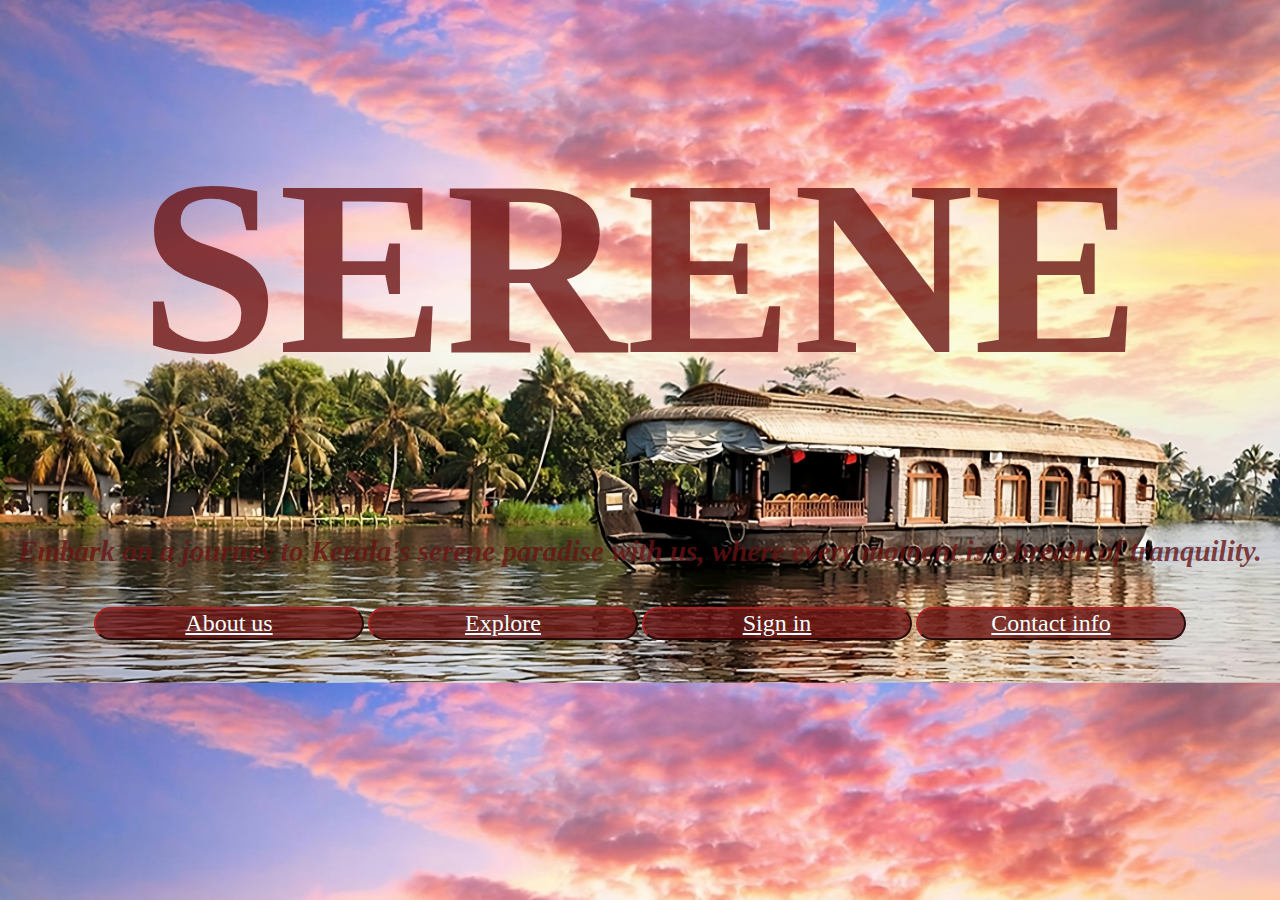
<file: index.html>
<!DOCTYPE html>
<html lang="en">
<head>
    <meta charset="UTF-8">
    <meta name="viewport" content="width=device-width, initial-scale=1.0">
    <title>Document</title>
    <link href="https://cdn.jsdelivr.net/npm/bootstrap@5.3.2/dist/css/bootstrap.min.css" rel="stylesheet" integrity="sha384-T3c6CoIi6uLrA9TneNEoa7RxnatzjcDSCmG1MXxSR1GAsXEV/Dwwykc2MPK8M2HN" crossorigin="anonymous">
    <link rel="stylesheet" href="style.css">
</head>
<body>
    <center>
    <h1 id="hd">SERENE</h1>
    
    <h4 class="d">Embark on a journey to Kerala's serene paradise with us, where every moment is a breath of tranquility.</h4>
    <button class="bu" ><a class="b" href="about.html">About us</a></button>
    <button class="bu" ><a class="b" href="explore.html">Explore </a></button>
    <button class="bu" ><a class="b" href="signin.html">Sign in</a></button>
    <button class="bu" ><a class="b" href="contact.html">Contact info</a></button>
</center>

    <script src="https://cdn.jsdelivr.net/npm/bootstrap@5.3.2/dist/js/bootstrap.bundle.min.js" integrity="sha384-C6RzsynM9kWDrMNeT87bh95OGNyZPhcTNXj1NW7RuBCsyN/o0jlpcV8Qyq46cDfL" crossorigin="anonymous"></script>
</body>
</html>
</file>
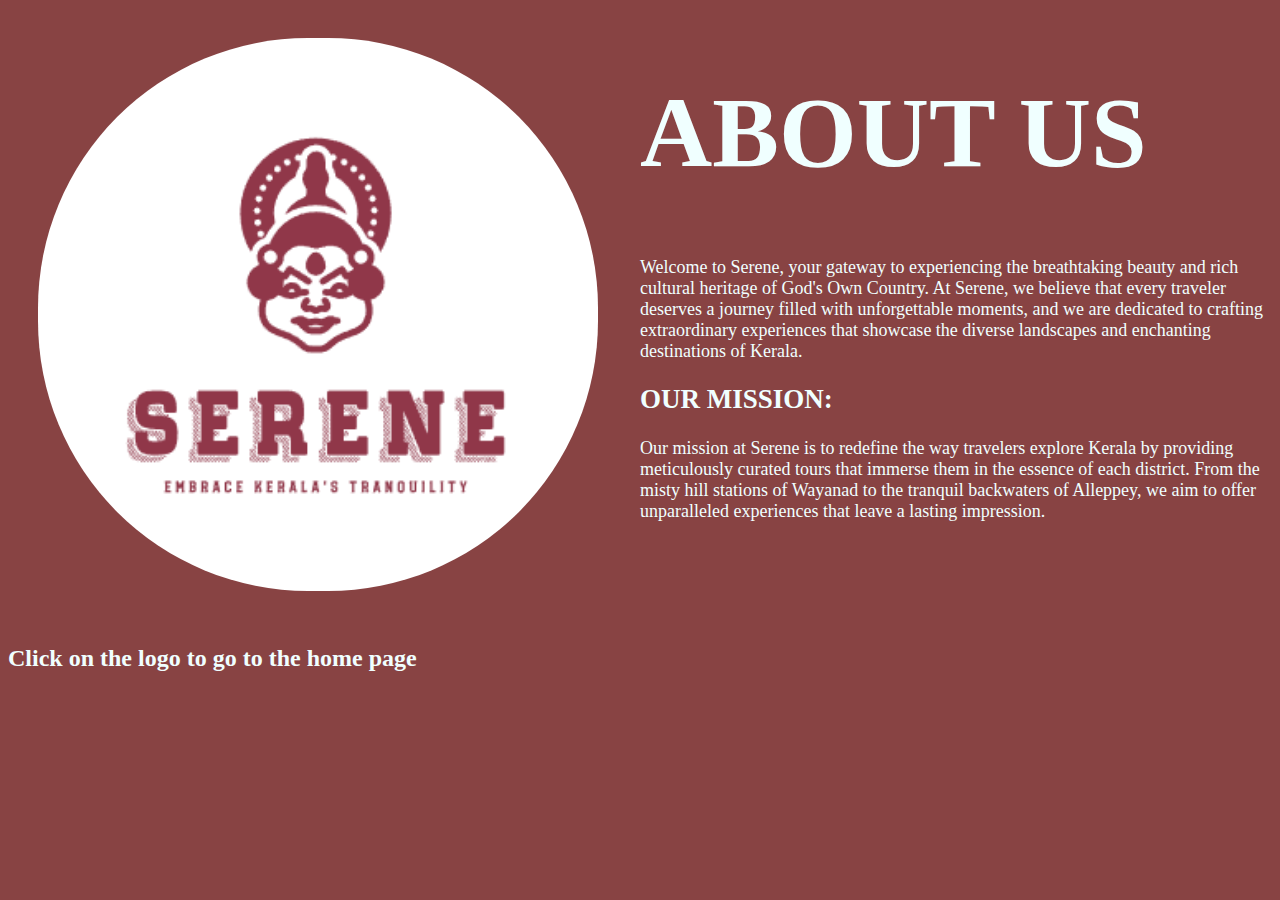
<file: about.html>
<!DOCTYPE html>
<html lang="en">
<head>
    
    <meta charset="UTF-8">
    <meta name="viewport" content="width=device-width, initial-scale=1.0">
    <title>About us</title>
    <link rel="stylesheet" href="style1.css">
  

</head>
<body >
    <div class="container">
        <div class="image">
            <a href="index.html"><image class="logo" src="./logo.png" alt="logo"></a>
                <h2 style="color:azure;height:1px">Click on the logo to go to the home page</h2>
        </div>
        <div class="content">
            <h1 style="font-size:100px">ABOUT US</h1>
            <p >
                Welcome to Serene, your gateway to experiencing the breathtaking beauty and rich cultural heritage of God's Own Country. At Serene, we believe that every traveler deserves a journey filled with unforgettable moments, and we are dedicated to crafting extraordinary experiences that showcase the diverse landscapes and enchanting destinations of Kerala.
            </p>
            <p><h2><b>OUR MISSION:</b></h2>
                Our mission at Serene is to redefine the way travelers explore Kerala by providing meticulously curated tours that immerse them in the essence of each district. From the misty hill stations of Wayanad to the tranquil backwaters of Alleppey, we aim to offer unparalleled experiences that leave a lasting impression.
            </p>
            
                
            
        </div>
    </div>
</body>
</html>
</file>
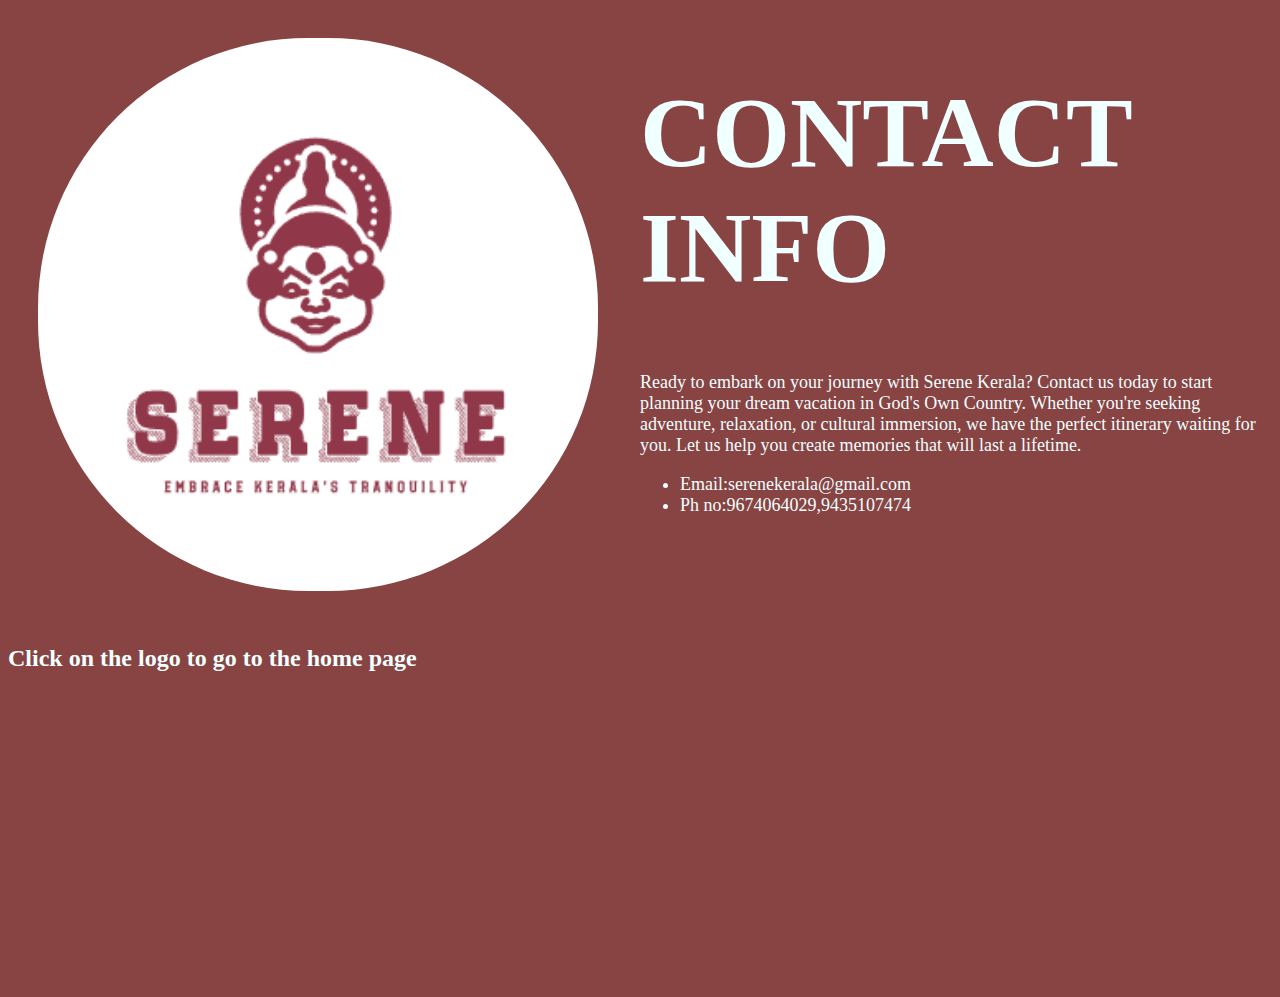
<file: contact.html>
<!DOCTYPE html>
<html lang="en">
<head>
    
    <meta charset="UTF-8">
    <meta name="viewport" content="width=device-width, initial-scale=1.0">
    <title>About us</title>
    <link rel="stylesheet" href="style1.css">
  
</head>
<body >
    <div class="container">
        <div class="image">
            <a href="index.html"><image class="logo" src="./logo.png" alt="logo"></a>
                <h2 style="color:azure;height:1px">Click on the logo to go to the home page</h2>
        </div>
        <div class="content">
            <h1 style="font-size:100px">CONTACT INFO</h1>
            <p >
                Ready to embark on your journey with Serene Kerala? Contact us today to start planning your dream vacation in God's Own Country. Whether you're seeking adventure, relaxation, or cultural immersion, we have the perfect itinerary waiting for you. Let us help you create memories that will last a lifetime.
            </p>
            <ul>
                <li>Email:serenekerala@gmail.com</li>
                <li>Ph no:9674064029,9435107474</li>
            </ul>
            <iframe src="https://www.google.com/maps/embed?pb=!1m18!1m12!1m3!1d4016656.5520414687!2d73.49526296645784!3d10.538721957627077!2m3!1f0!2f0!3f0!3m2!1i1024!2i768!4f13.1!3m3!1m2!1s0x3b0812ffd49cf55b%3A0x64bd90fbed387c99!2sKerala!5e0!3m2!1sen!2sin!4v1707847710416!5m2!1sen!2sin" width="600" height="450" style="border:0;border-radius: 10px;" allowfullscreen="" loading="lazy" referrerpolicy="no-referrer-when-downgrade"></iframe>
            
            
                
            
        </div>
    </div>
</body>
</html>
</file>
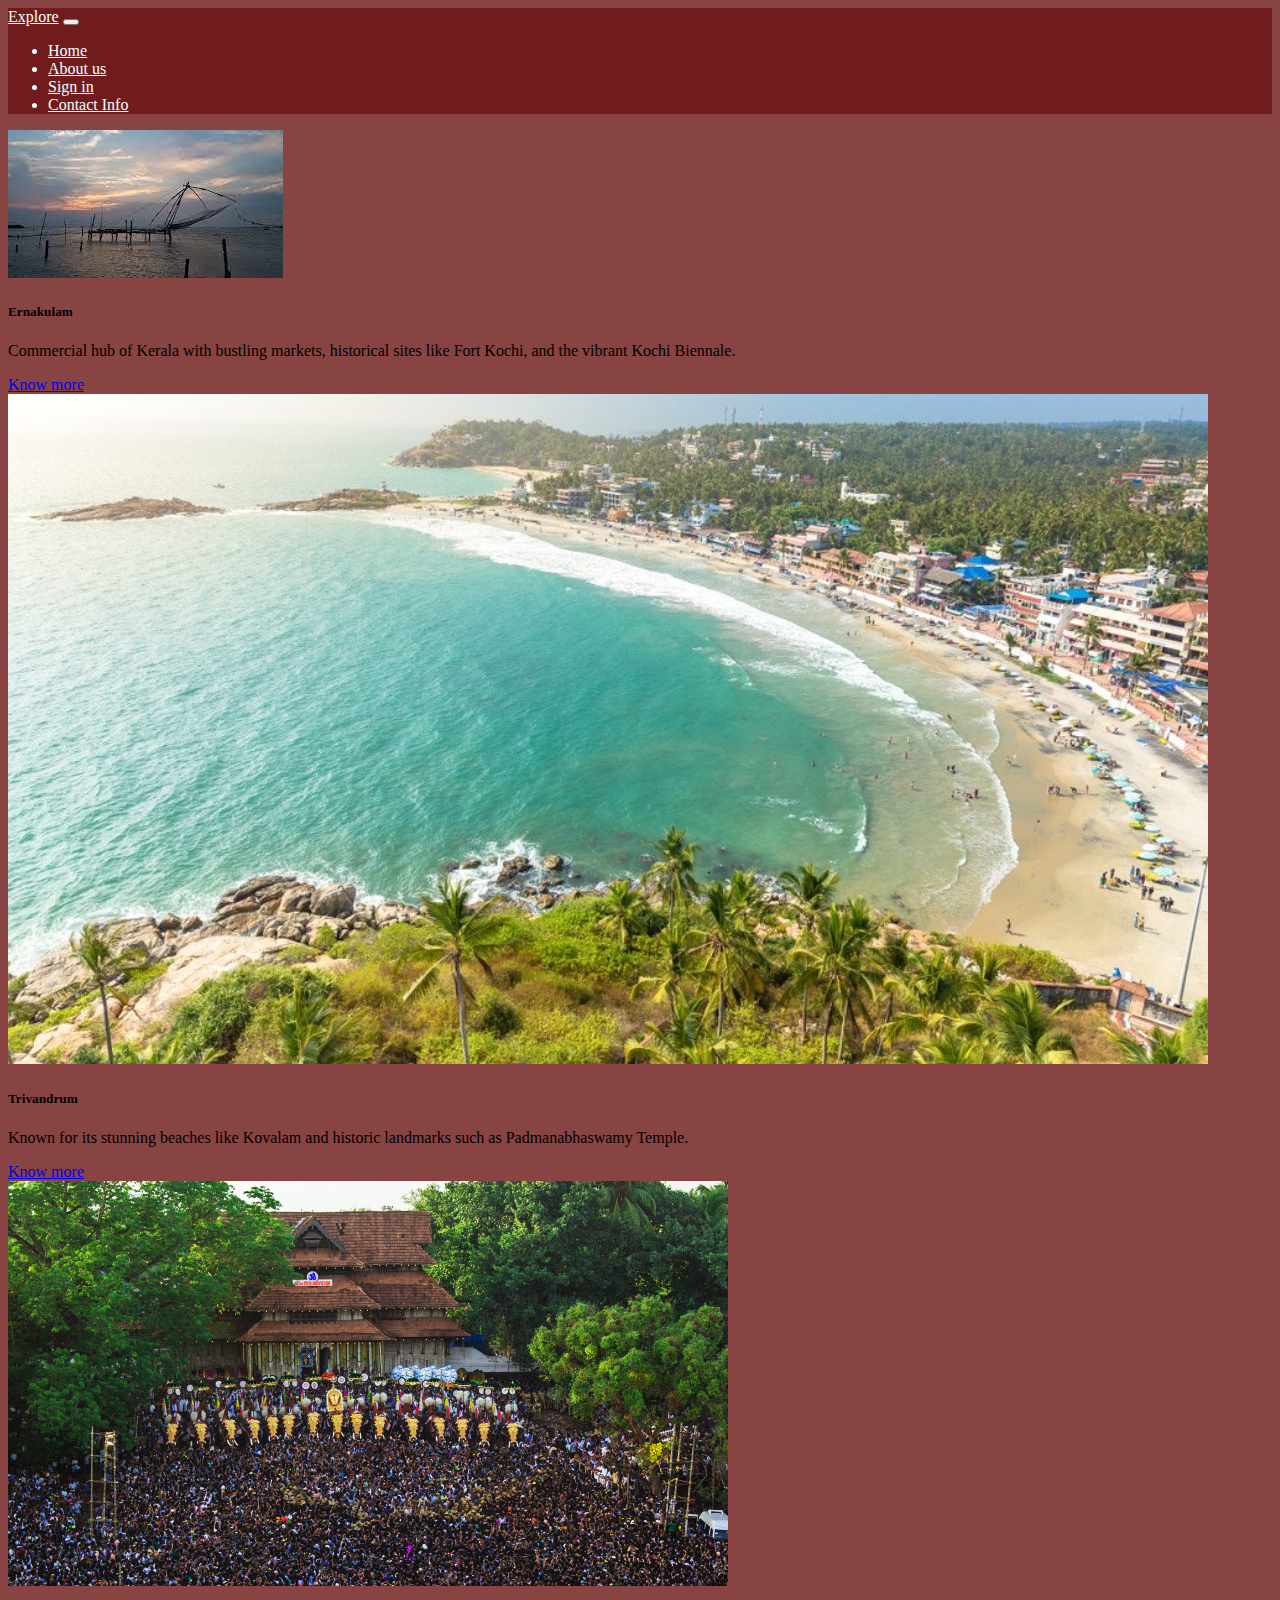
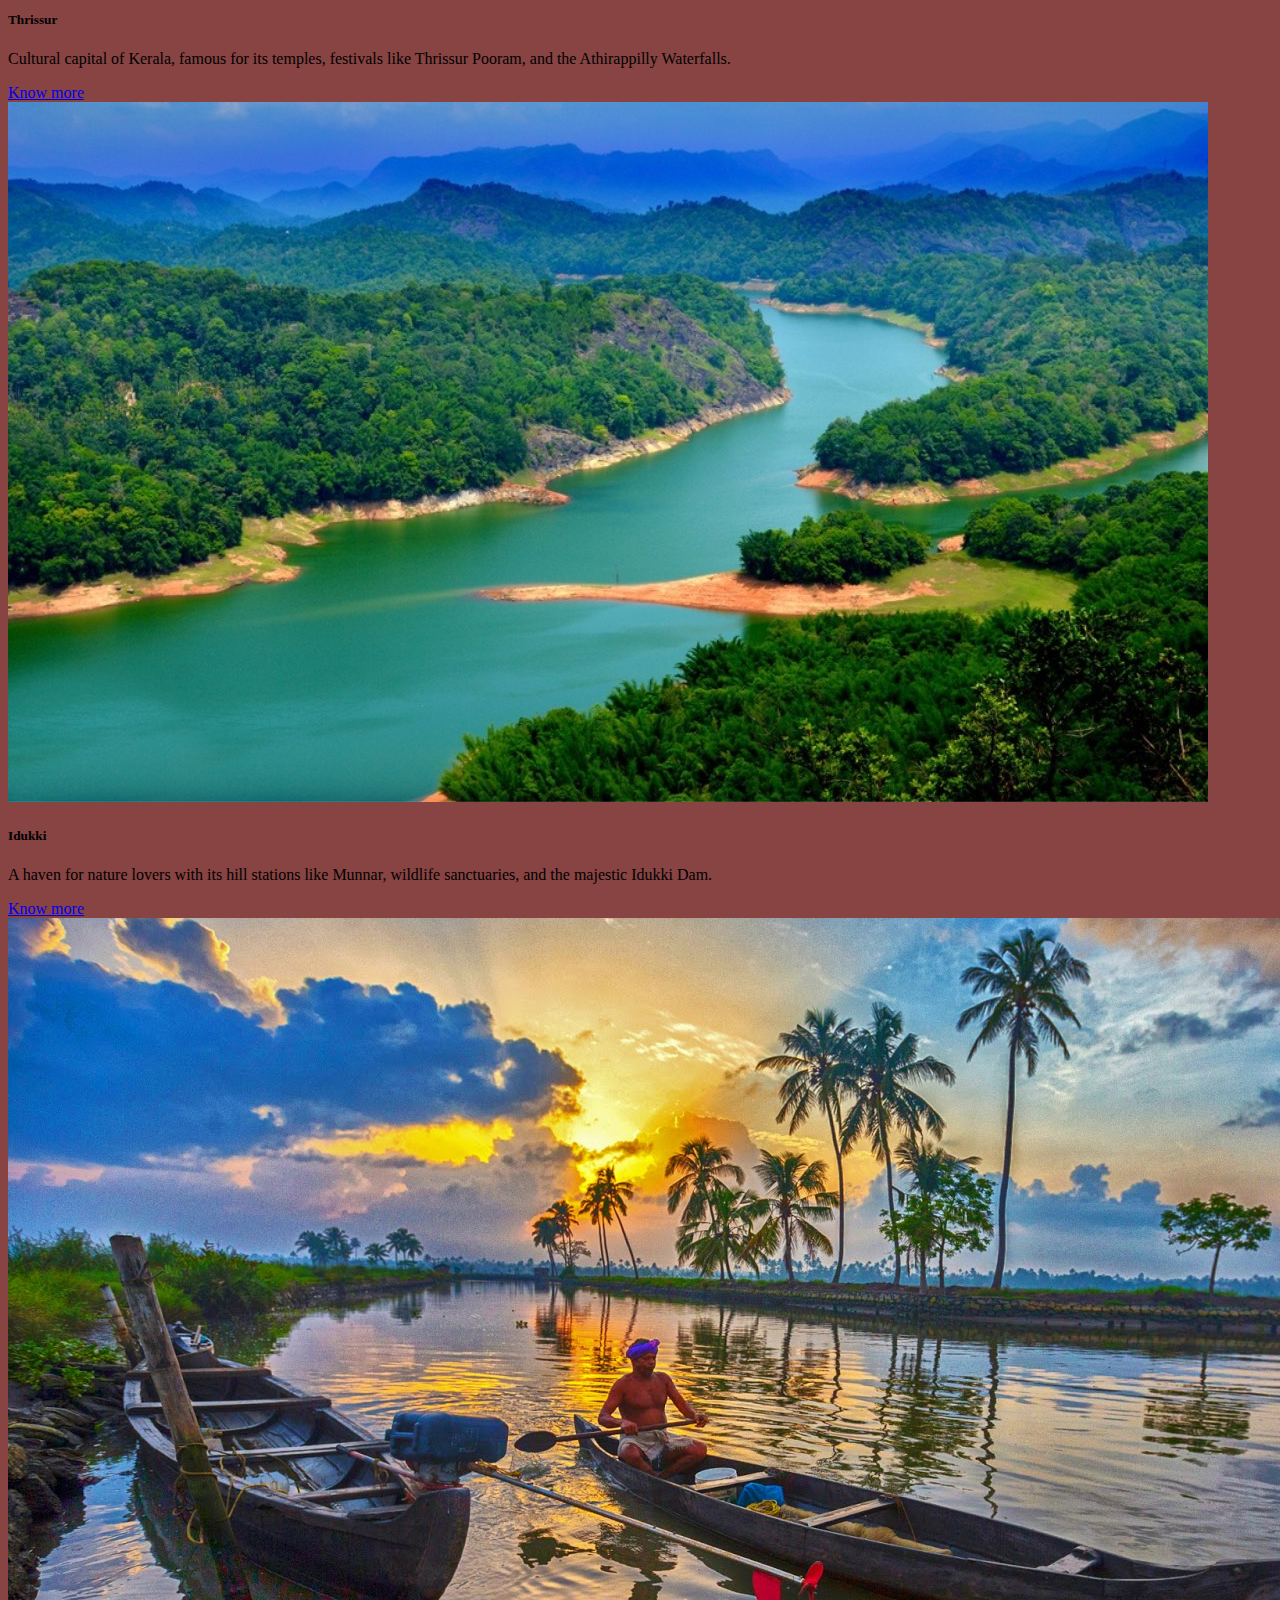
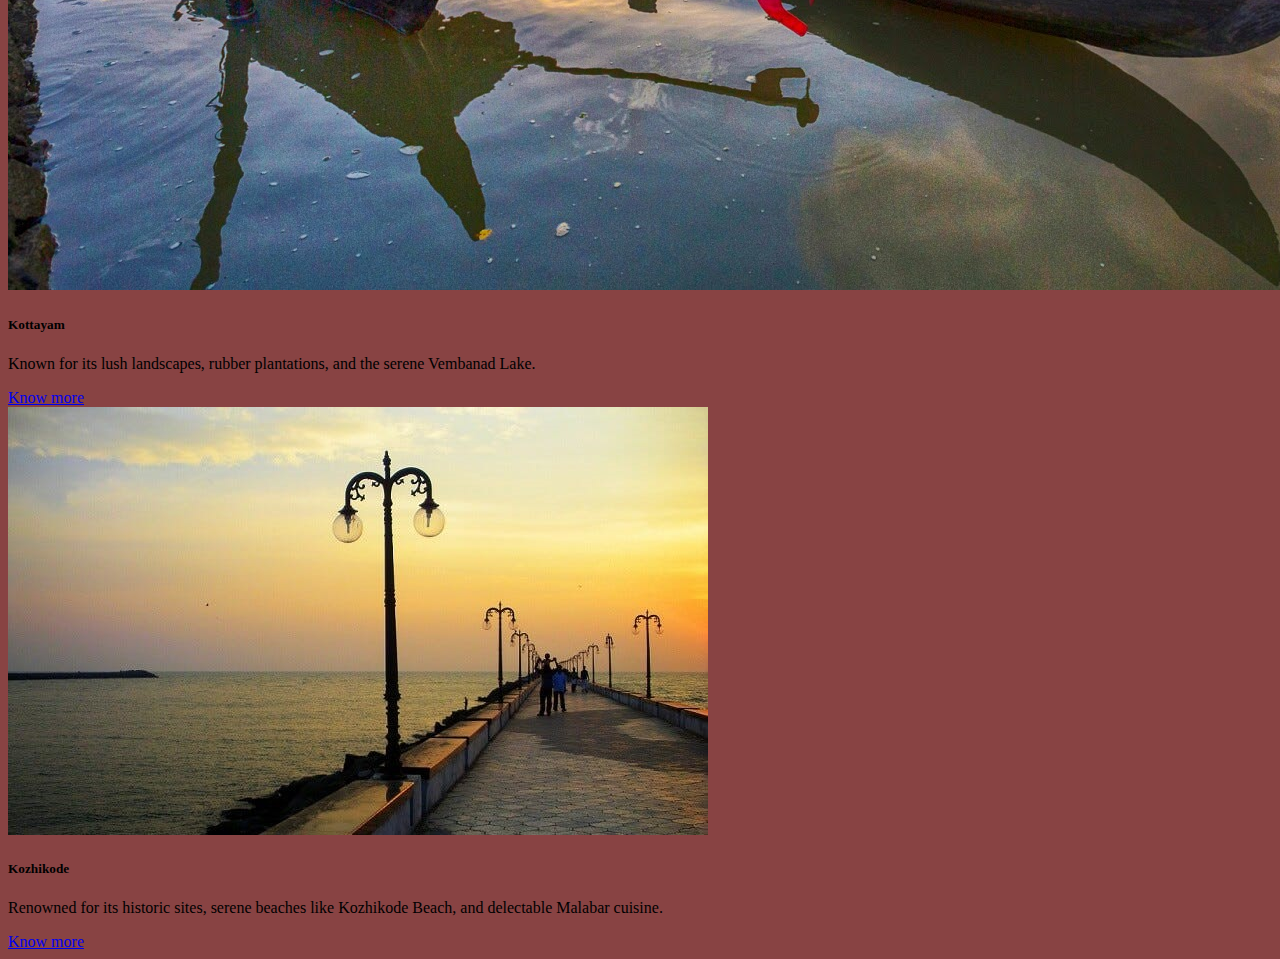
<file: explore.html>
<!DOCTYPE html>
<html lang="en">
<head>
    <meta charset="UTF-8">
    <meta name="viewport" content="width=device-width, initial-scale=1.0">
    <title>Document</title>
    
    <link href="https://cdn.jsdelivr.net/npm/bootstrap@5.3.2/dist/css/bootstrap.min.css" rel="stylesheet" integrity="sha384-T3c6CoIi6uLrA9TneNEoa7RxnatzjcDSCmG1MXxSR1GAsXEV/Dwwykc2MPK8M2HN" crossorigin="anonymous">
    <link rel="stylesheet" href="style1.css">
</head>
<body>
    <nav class="navbar navbar-expand-lg bg-body-tertiary">
        <div class="container-fluid">
          <a style="color:azure;" class="navbar-brand" href="#">Explore</a>
          <button class="navbar-toggler" type="button" data-bs-toggle="collapse" data-bs-target="#navbarNav" aria-controls="navbarNav" aria-expanded="false" aria-label="Toggle navigation">
            <span class="navbar-toggler-icon"></span>
          </button>
          <div class="collapse navbar-collapse" id="navbarNav">
            <ul class="navbar-nav">
              <li class="nav-item">
                <a style="color:azure;" class="nav-link active" aria-current="page" href="index.html">Home</a>
              </li>
              <li class="nav-item">
                <a style="color:azure;" class="nav-link" href="about.html">About us</a>
              </li>
              <li class="nav-item">
                <a style="color:azure;" class="nav-link" href="signin.html">Sign in</a>
              </li>
              <li class="nav-item">
                <a style="color:azure;" class="nav-link" href="contact.html">Contact Info</a>
              </li>
            </ul>
          </div>
        </div>
      </nav>

      <script src="https://cdn.jsdelivr.net/npm/bootstrap@5.3.2/dist/js/bootstrap.bundle.min.js" integrity="sha384-C6RzsynM9kWDrMNeT87bh95OGNyZPhcTNXj1NW7RuBCsyN/o0jlpcV8Qyq46cDfL" crossorigin="anonymous"></script>
  
      <div class="container">
      <div class="row row-cols-1 row-cols-md-2 row-cols-lg-3 row-cols-xl-3 g-4">
        <div class="col mb-4">
            <div class="card h-100">
                <img src="./ernklm.jpg" class="card-img-top" alt="...">
                <div class="card-body">
                    <h5 class="card-title">Ernakulam</h5>
                    <p class="card-text">Commercial hub of Kerala with bustling markets, historical sites like Fort Kochi, and the vibrant Kochi Biennale.</p>
                    <a href="ernakulam.html" class="btn btn-primary">Know more</a>
                </div>
            </div>
        </div>
        <!-- Repeat the above card structure for the next five cards -->
        <div class="col mb-4">
            <div class="card h-100">
                <img src="./trvndrm.jpg" class="card-img-top" alt="...">
                <div class="card-body">
                    <h5 class="card-title">Trivandrum</h5>
                    <p class="card-text">Known for its stunning beaches like Kovalam and historic landmarks such as Padmanabhaswamy Temple.</p>
                    <a href="trivandrum.html" class="btn btn-primary">Know more</a>
                </div>
            </div>
        </div>
        <div class="col mb-4">
            <div class="card h-100">
                <img src="./thrissur.jpg" class="card-img-top" alt="...">
                <div class="card-body">
                    <h5 class="card-title">Thrissur</h5>
                    <p class="card-text">Cultural capital of Kerala, famous for its temples, festivals like Thrissur Pooram, and the Athirappilly Waterfalls.</p>
                    <a href="thrissur.html" class="btn btn-primary">Know more</a>
                </div>
            </div>
        </div>
        <div class="col mb-4">
            <div class="card h-100">
                <img src="./idukki.jpg" class="card-img-top" alt="idukki">
                <div class="card-body">
                    <h5 class="card-title">Idukki</h5>
                    <p class="card-text">A haven for nature lovers with its hill stations like Munnar, wildlife sanctuaries, and the majestic Idukki Dam.</p>
                    <a href="idukki.html" class="btn btn-primary">Know more</a>
                </div>
            </div>
        </div>
        <div class="col mb-4">
            <div class="card h-100">
                <img src="./kottayam.jpg" class="card-img-top" alt="...">
                <div class="card-body">
                    <h5 class="card-title">Kottayam</h5>
                    <p class="card-text">Known for its lush landscapes, rubber plantations, and the serene Vembanad Lake.</p>
                    <a href="kottayam.html" class="btn btn-primary">Know more</a>
                </div>
            </div>
        </div>
        <div class="col mb-4">
            <div class="card h-100">
                <img src="./kozhikode.jpg" class="card-img-top" alt="...">
                <div class="card-body">
                    <h5 class="card-title">Kozhikode</h5>
                    <p class="card-text">Renowned for its historic sites, serene beaches like Kozhikode Beach, and delectable Malabar cuisine.</p>
                    <a href="kozhikode.html" class="btn btn-primary">Know more</a>
                </div>
            </div>
        </div>
    </div>
</div>
</body>
</html>
</file>
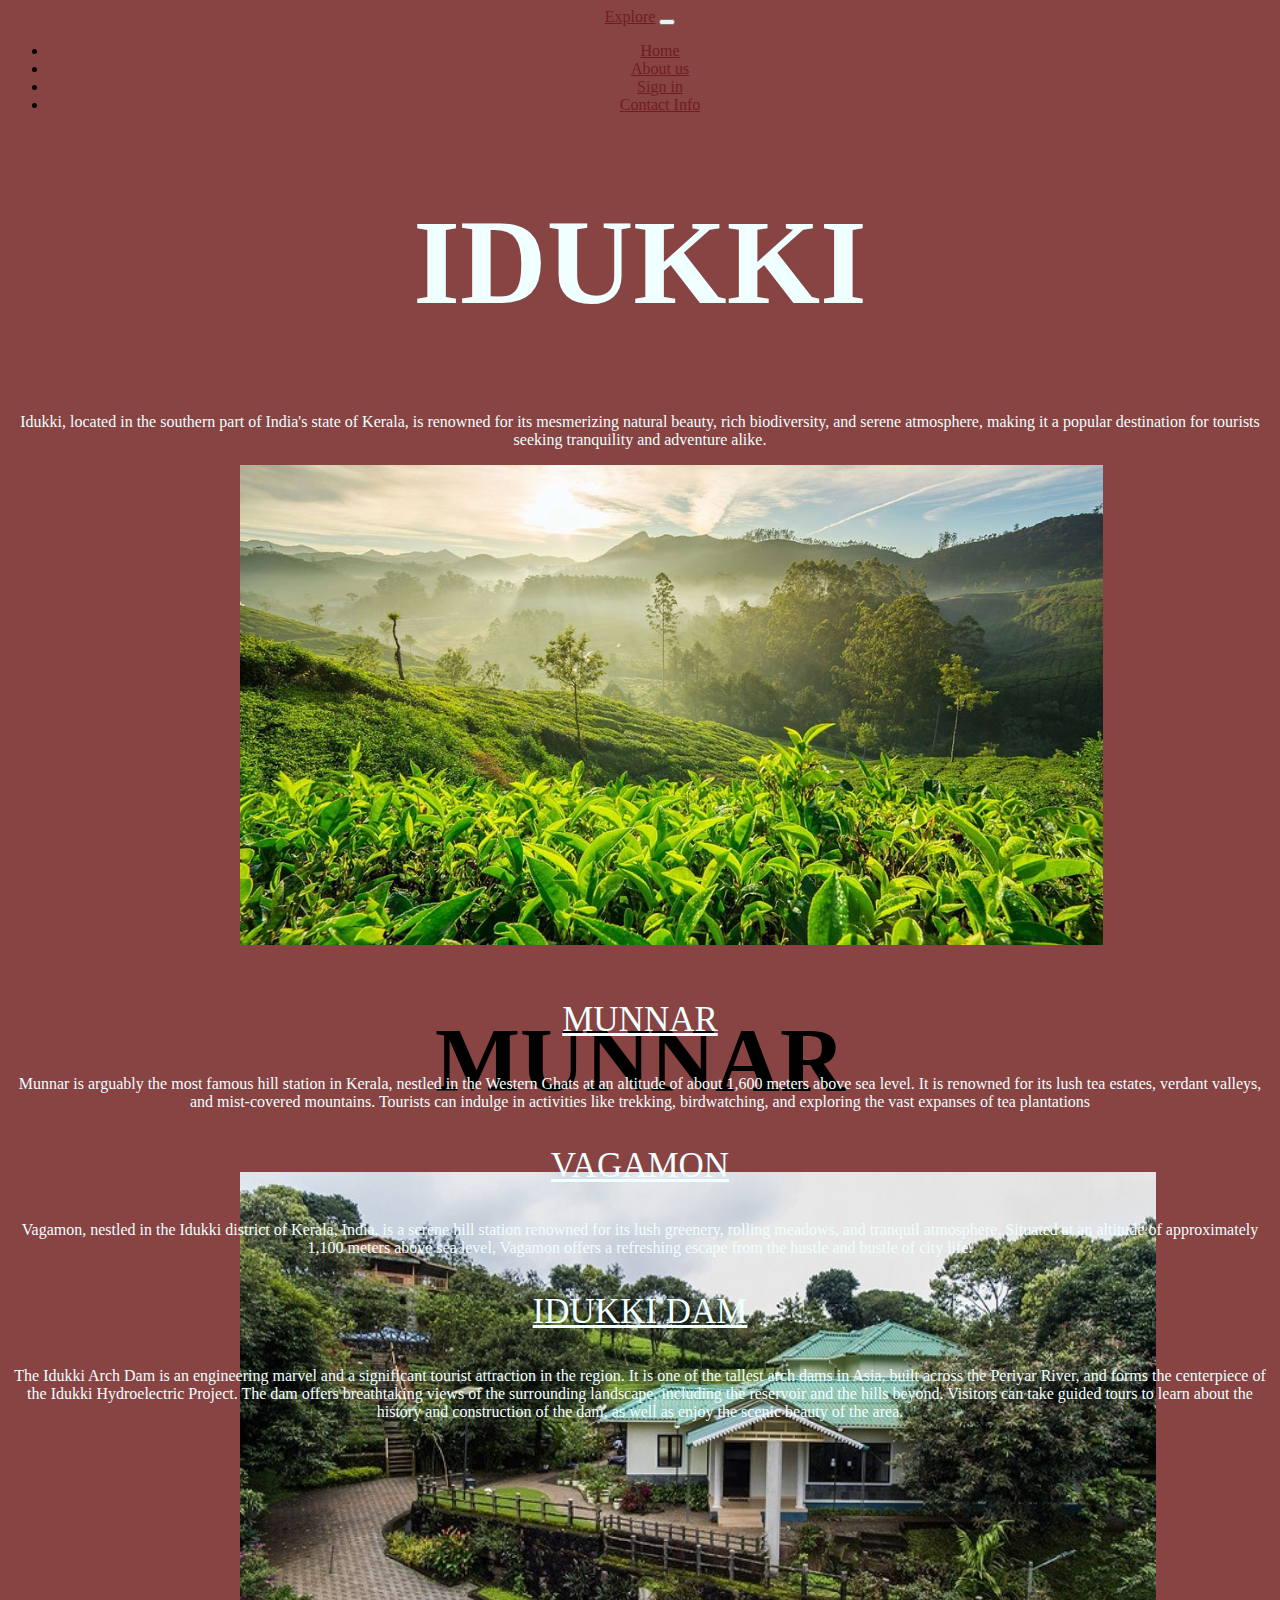
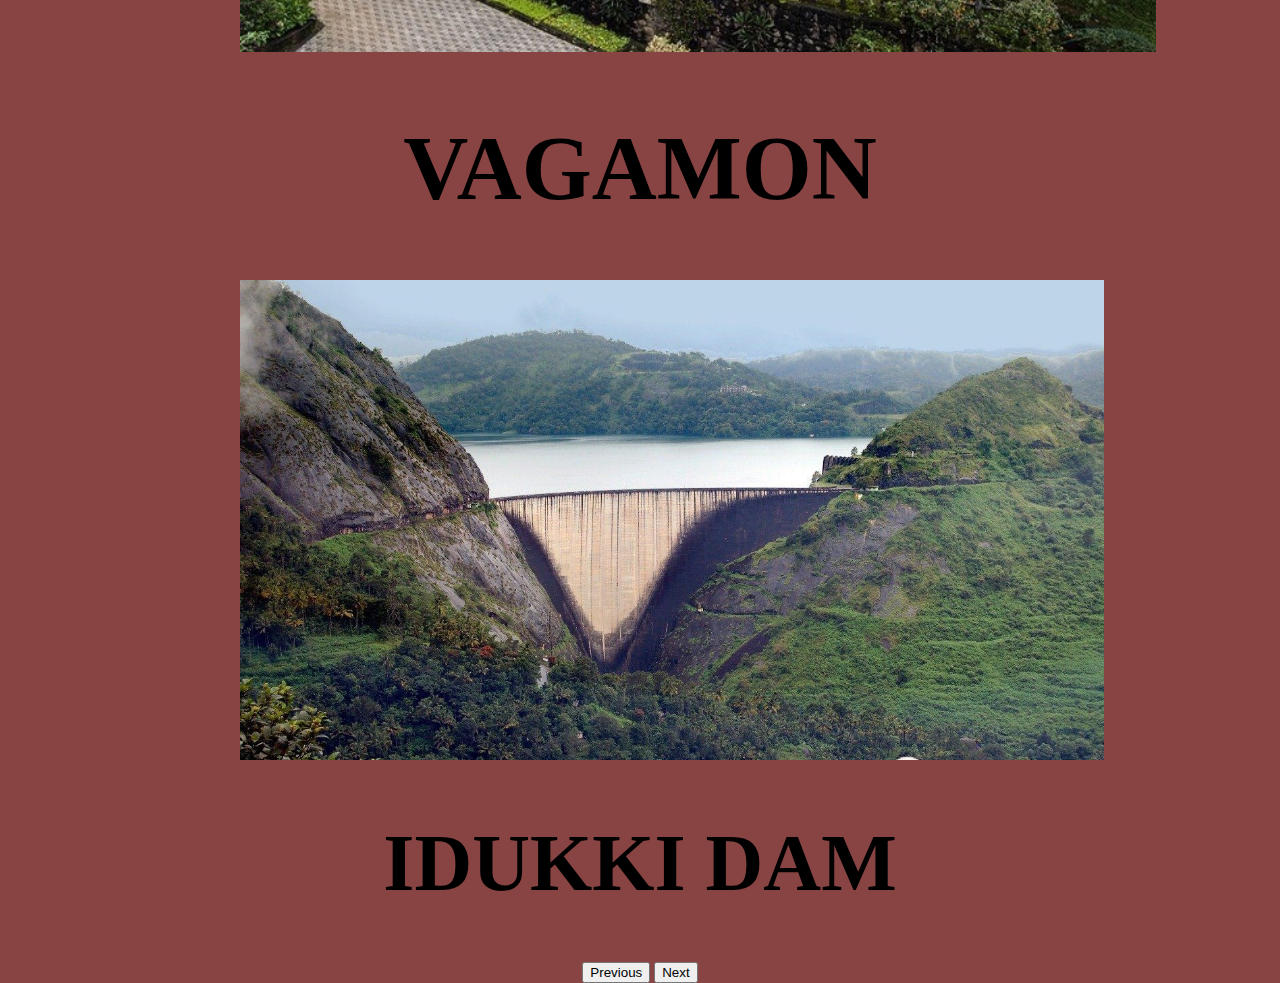
<file: idukki.html>
<!DOCTYPE html>
<html lang="en">
<head>
    <meta charset="UTF-8">
    <meta name="viewport" content="width=device-width, initial-scale=1.0">
    <title>Idukki</title>
    <link href="https://cdn.jsdelivr.net/npm/bootstrap@5.3.2/dist/css/bootstrap.min.css" rel="stylesheet" integrity="sha384-T3c6CoIi6uLrA9TneNEoa7RxnatzjcDSCmG1MXxSR1GAsXEV/Dwwykc2MPK8M2HN" crossorigin="anonymous">
    <link rel="stylesheet" href="district_style.css">
</head>
<center>
<body>

    <nav class="navbar navbar-expand-lg bg-body-tertiary">
        <div class="container-fluid">
          <a style="color:#691313cb;" class="navbar-brand" href="explore.html">Explore</a>
          <button class="navbar-toggler" type="button" data-bs-toggle="collapse" data-bs-target="#navbarNav" aria-controls="navbarNav" aria-expanded="false" aria-label="Toggle navigation">
            <span class="navbar-toggler-icon"></span>
          </button>
          <div class="collapse navbar-collapse" id="navbarNav">
            <ul class="navbar-nav">
              <li class="nav-item">
                <a style="color:#691313cb;" class="nav-link active" aria-current="page" href="index.html">Home</a>
              </li>
              <li class="nav-item">
                <a style="color:#691313cb;" class="nav-link" href="about.html">About us</a>
              </li>
              <li class="nav-item">
                <a style="color:#691313cb;" class="nav-link" href="signin.html">Sign in</a>
              </li>
              <li class="nav-item">
                <a style="color:#691313cb;" class="nav-link" href="contact.html">Contact Info</a>
              </li>
            </ul>
          </div>
        </div>
      </nav>


    <b><h1 class="hd">IDUKKI</h1></b>
    <p class="content">Idukki, located in the southern part of India's state of Kerala, is renowned for its mesmerizing natural beauty, rich biodiversity, and serene atmosphere, making it a popular destination for tourists seeking tranquility and adventure alike.</p>
    
<center>
    <div id="carouselExampleFade" class="carousel slide carousel-fade">
        <div class="carousel-inner">
          <div class="carousel-item active">
            <img src="munnar.jpg" class="d-block w-100" alt="..." style="height:480px">
            <div class="carousel-caption d-none d-md-block">
                <h1 class="carouselhd">MUNNAR</h1>
            </div>
          </div>
          <div class="carousel-item">
            <img src="wagamon.jpg" class="d-block w-100" alt="..." style="height:480px">
            <div class="carousel-caption d-none d-md-block">
                <h1 class="carouselhd">VAGAMON</h1>
            </div>
          </div>
          <div class="carousel-item">
            <img src="idukkidam.jpg" class="d-block w-100" alt="..." style="height: 480px">
            <div class="carousel-caption d-none d-md-block">
                <h1 style="font-size:80px"  class="carouselhd">IDUKKI DAM</h1>
            </div>
          </div>
        </div>
        <button class="carousel-control-prev" type="button" data-bs-target="#carouselExampleFade" data-bs-slide="prev">
          <span class="carousel-control-prev-icon" aria-hidden="true"></span>
          <span class="visually-hidden">Previous</span>
        </button>
        <button class="carousel-control-next" type="button" data-bs-target="#carouselExampleFade" data-bs-slide="next">
          <span class="carousel-control-next-icon" aria-hidden="true"></span>
          <span class="visually-hidden">Next</span>
        </button>
      </div>
</center>
    
    
    
    <p class="subhead">MUNNAR</p>
    <p class="content">Munnar is arguably the most famous hill station in Kerala, nestled in the Western Ghats at an altitude of about 1,600 meters above sea level. It is renowned for its lush tea estates, verdant valleys, and mist-covered mountains. Tourists can indulge in activities like trekking, birdwatching, and exploring the vast expanses of tea plantations</p>
    <p class="subhead">VAGAMON</p>
    <p class="content"> Vagamon, nestled in the Idukki district of Kerala, India, is a serene hill station renowned for its lush greenery, rolling meadows, and tranquil atmosphere. Situated at an altitude of approximately 1,100 meters above sea level, Vagamon offers a refreshing escape from the hustle and bustle of city life.</p>
    <p class="subhead">IDUKKI DAM</p>
    <p class="content"> The Idukki Arch Dam is an engineering marvel and a significant tourist attraction in the region. It is one of the tallest arch dams in Asia, built across the Periyar River, and forms the centerpiece of the Idukki Hydroelectric Project. The dam offers breathtaking views of the surrounding landscape, including the reservoir and the hills beyond. Visitors can take guided tours to learn about the history and construction of the dam, as well as enjoy the scenic beauty of the area.</p>


    <script src="https://cdn.jsdelivr.net/npm/bootstrap@5.3.2/dist/js/bootstrap.bundle.min.js" integrity="sha384-C6RzsynM9kWDrMNeT87bh95OGNyZPhcTNXj1NW7RuBCsyN/o0jlpcV8Qyq46cDfL" crossorigin="anonymous"></script>
</center>
</body>
</html>
</file>
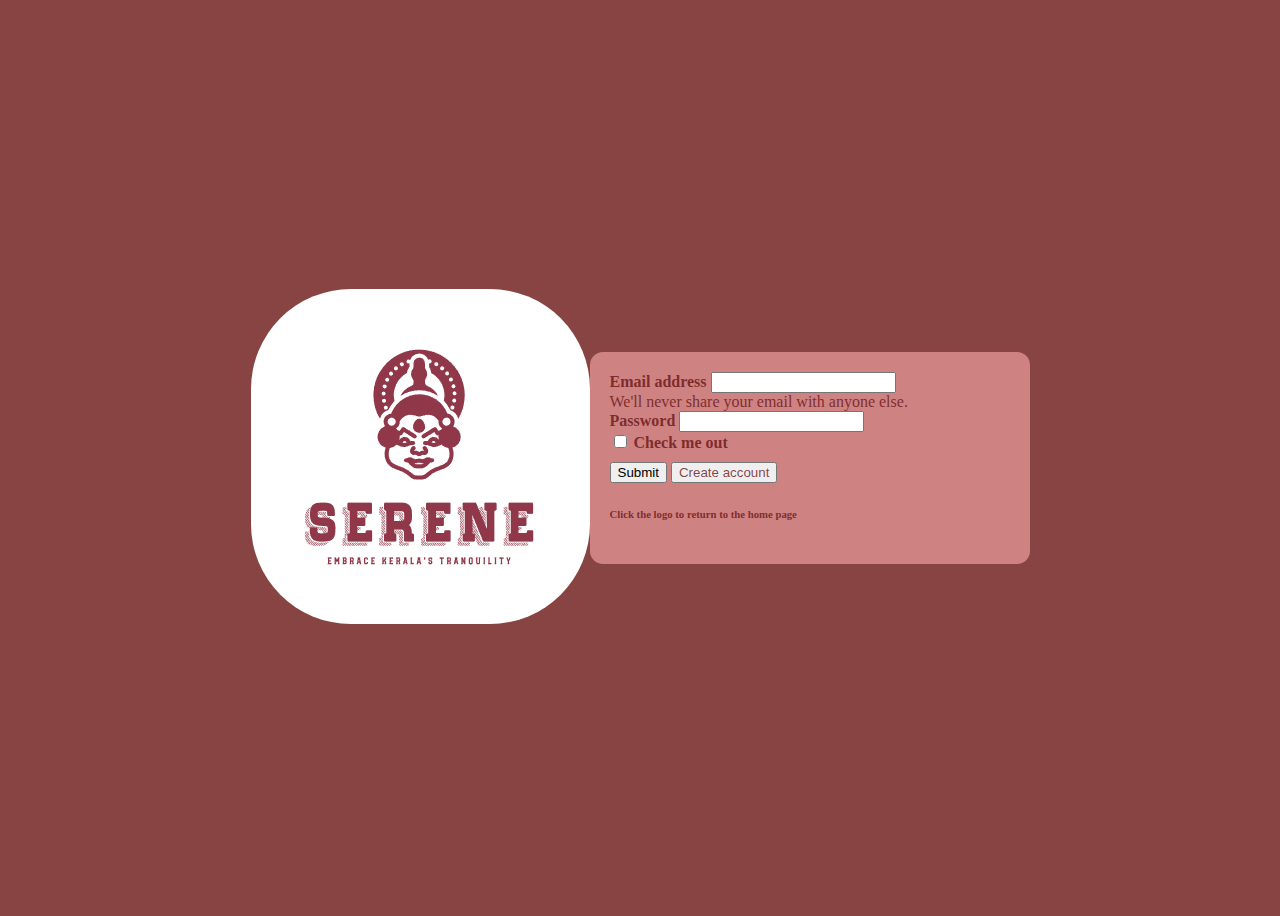
<file: signin.html>
<!DOCTYPE html>
<html lang="en">
<head>
    <meta charset="UTF-8">
    <meta name="viewport" content="width=device-width, initial-scale=1.0">
    <title>Sign In</title>
    <!-- Bootstrap CSS -->
    <link href="https://cdn.jsdelivr.net/npm/bootstrap@5.3.2/dist/css/bootstrap.min.css" rel="stylesheet" integrity="sha384-EVSTQN3/azprG1AnmC//H7nUSe5I6fUE2VZ1hjzMXL8xowlC7gCw8bxHR0eJ7aEa" crossorigin="anonymous">
    <style>
        body {
            background-color: #691313cb;
        }
        .container {
            display: flex;
            justify-content: center;
            align-items: center;
            height: 100vh;
        }
        .form-container {
            background-color: rgb(206, 130, 130);
            color: #691313cb;
            width: 400px;
            padding: 20px;
            border-radius: 13px;
        }
        .form-container label {
            font-weight: bold;
        }
        .form-container button {
            margin-top: 10px;
        }
    </style>
</head>
<body>
    
    <div class="container">
        <a href="index.html"><image class="logo" src="./logo.png" alt="logo" style="border-radius: 100px;"></a>
        <form class="form-container">
            <div class="mb-3">
                <label for="exampleInputEmail1" class="form-label">Email address</label>
                <input type="email" class="form-control" id="exampleInputEmail1" aria-describedby="emailHelp">
                <div id="emailHelp" class="form-text">We'll never share your email with anyone else.</div>
            </div>
            <div class="mb-3">
                <label for="exampleInputPassword1" class="form-label">Password</label>
                <input type="password" class="form-control" id="exampleInputPassword1">
            </div>
            <div class="mb-3 form-check">
                <input type="checkbox" class="form-check-input" id="exampleCheck1">
                <label class="form-check-label" for="exampleCheck1">Check me out</label>
            </div>
            <button type="submit" class="btn btn-primary">Submit</button>
            <button class="btn btn-link"><a href="signup.html" style="text-decoration: none; color: #691313cb;">Create account</a></button>
            <h6>Click the logo to return to the home page</h6>
        </form>
    </div>

    <!-- Bootstrap JS -->
    <script src="https://cdn.jsdelivr.net/npm/bootstrap@5.3.2/dist/js/bootstrap.bundle.min.js" integrity="sha384-C6RzsynM9kWDrMNeT87bh95OGNyZPhcTNXj1NW7RuBCsyN/o0jlpcV8Qyq46cDfL" crossorigin="anonymous"></script>
</body>
</html>
</file>
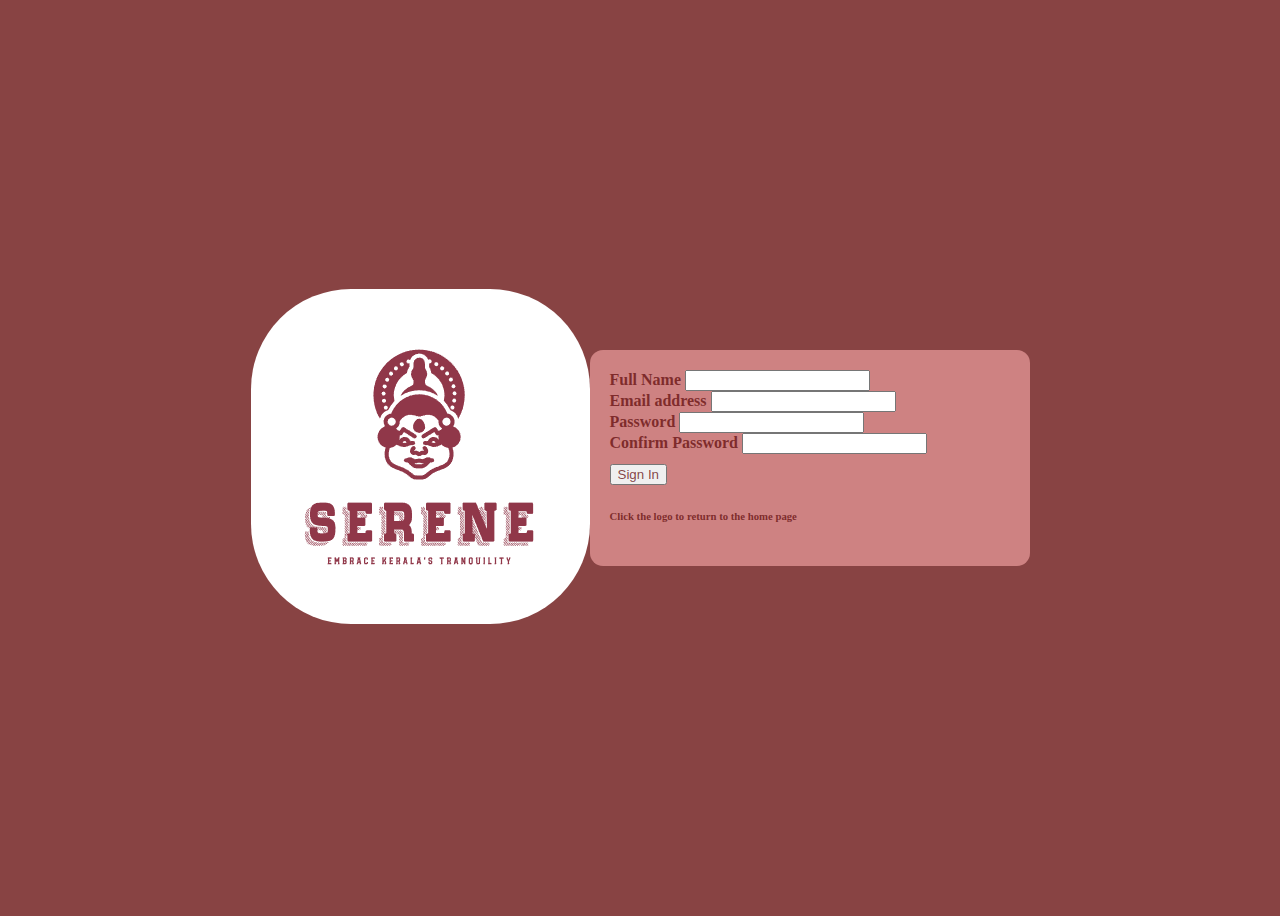
<file: signup.html>
<!DOCTYPE html>
<html lang="en">
<head>
    <meta charset="UTF-8">
    <meta name="viewport" content="width=device-width, initial-scale=1.0">
    <title>Sign Up</title>
    <!-- Bootstrap CSS -->
    <link href="https://cdn.jsdelivr.net/npm/bootstrap@5.3.2/dist/css/bootstrap.min.css" rel="stylesheet" integrity="sha384-EVSTQN3/azprG1AnmC//H7nUSe5I6fUE2VZ1hjzMXL8xowlC7gCw8bxHR0eJ7aEa" crossorigin="anonymous">
    <style>
        body {
            background-color: #691313cb;
        }
        .container {
            display: flex;
            justify-content: center;
            align-items: center;
            height: 100vh;
        }
        .form-container {
            background-color: rgb(206, 130, 130);
            color: #691313cb;
            width: 400px;
            padding: 20px;
            border-radius: 13px;
        }
        .form-container label {
            font-weight: bold;
        }
        .form-container button {
            margin-top: 10px;
        }
    </style>
</head>
<body>
    <div class="container">
        <a href="index.html"><image class="logo" src="./logo.png" alt="logo" style="border-radius: 100px;"></a>
            
        <form class="form-container">
            <div class="mb-3">
                <label for="exampleInputName" class="form-label">Full Name</label>
                <input type="text" class="form-control" id="exampleInputName">
            </div>
            <div class="mb-3">
                <label for="exampleInputEmail" class="form-label">Email address</label>
                <input type="email" class="form-control" id="exampleInputEmail">
            </div>
            <div class="mb-3">
                <label for="exampleInputPassword" class="form-label">Password</label>
                <input type="password" class="form-control" id="exampleInputPassword">
            </div>
            <div class="mb-3">
                <label for="exampleInputConfirmPassword" class="form-label">Confirm Password</label>
                <input type="password" class="form-control" id="exampleInputConfirmPassword">
            </div>
            
            <button class="btn btn-link"><a href="signin.html" style="text-decoration: none; color: #691313cb;">Sign In</a></button>
            <h6>Click the logo to return to the home page</h6>
        </form>
        
    </div>
    
    <!-- Bootstrap JS -->
    <script src="https://cdn.jsdelivr.net/npm/bootstrap@5.3.2/dist/js/bootstrap.bundle.min.js" integrity="sha384-C6RzsynM9kWDrMNeT87bh95OGNyZPhcTNXj1NW7RuBCsyN/o0jlpcV8Qyq46cDfL" crossorigin="anonymous"></script>
</body>
</html>
</file>
<file: style.css>
body{
    background-image: url("./img1-transformed.jpeg") ;
    background-size: cover;
}

#hd{
    font-size: 250px;
    font-family:"";
    color:#691313cb;
    line-height: 200px;
    
}

.d{
    color:#691313cb; 
    text-align:center ;
    font-family: "gabriola";
  font-size: 29px; /* Adjust the font size as needed */
  font-style: italic;
  font-weight: 50px;
}

.b{
    font-family: "gabriola";
   color:azure;
   font-size: 24px;
}

.bu{
    background-color:#691313cb ;
    border-color:#691313cb ;
    border-radius: 20px;
    width:270px;
}
</file>
<file: style1.css>
body{
    background-color:  #691313cb;
}

.logo{
    border-radius: 300px;
    width: 560px;
    padding:30px;
}

.container{
    display:flex;
}

.image{
    flex:1;
}

.content{
    flex:1;
    color:azure;
    font-size: 18px;
}

.container-fluid{
    background-color: #691313cb;
}

.nav-item{
    color:azure;
}
</file>
<file: district_style.css>
body{
    background-color: #691313cb;
}



.hd{
    font-size: 120px;
    color:azure;
}

.content{
    color:azure;
}

.subhead{
    font-size: 35px;
    color:azure;
    text-decoration: underline;
}

.carousel {
    height:500px;
    width:800px;
}

.carouselhd{
    font-size: 90px;
}
</file>
